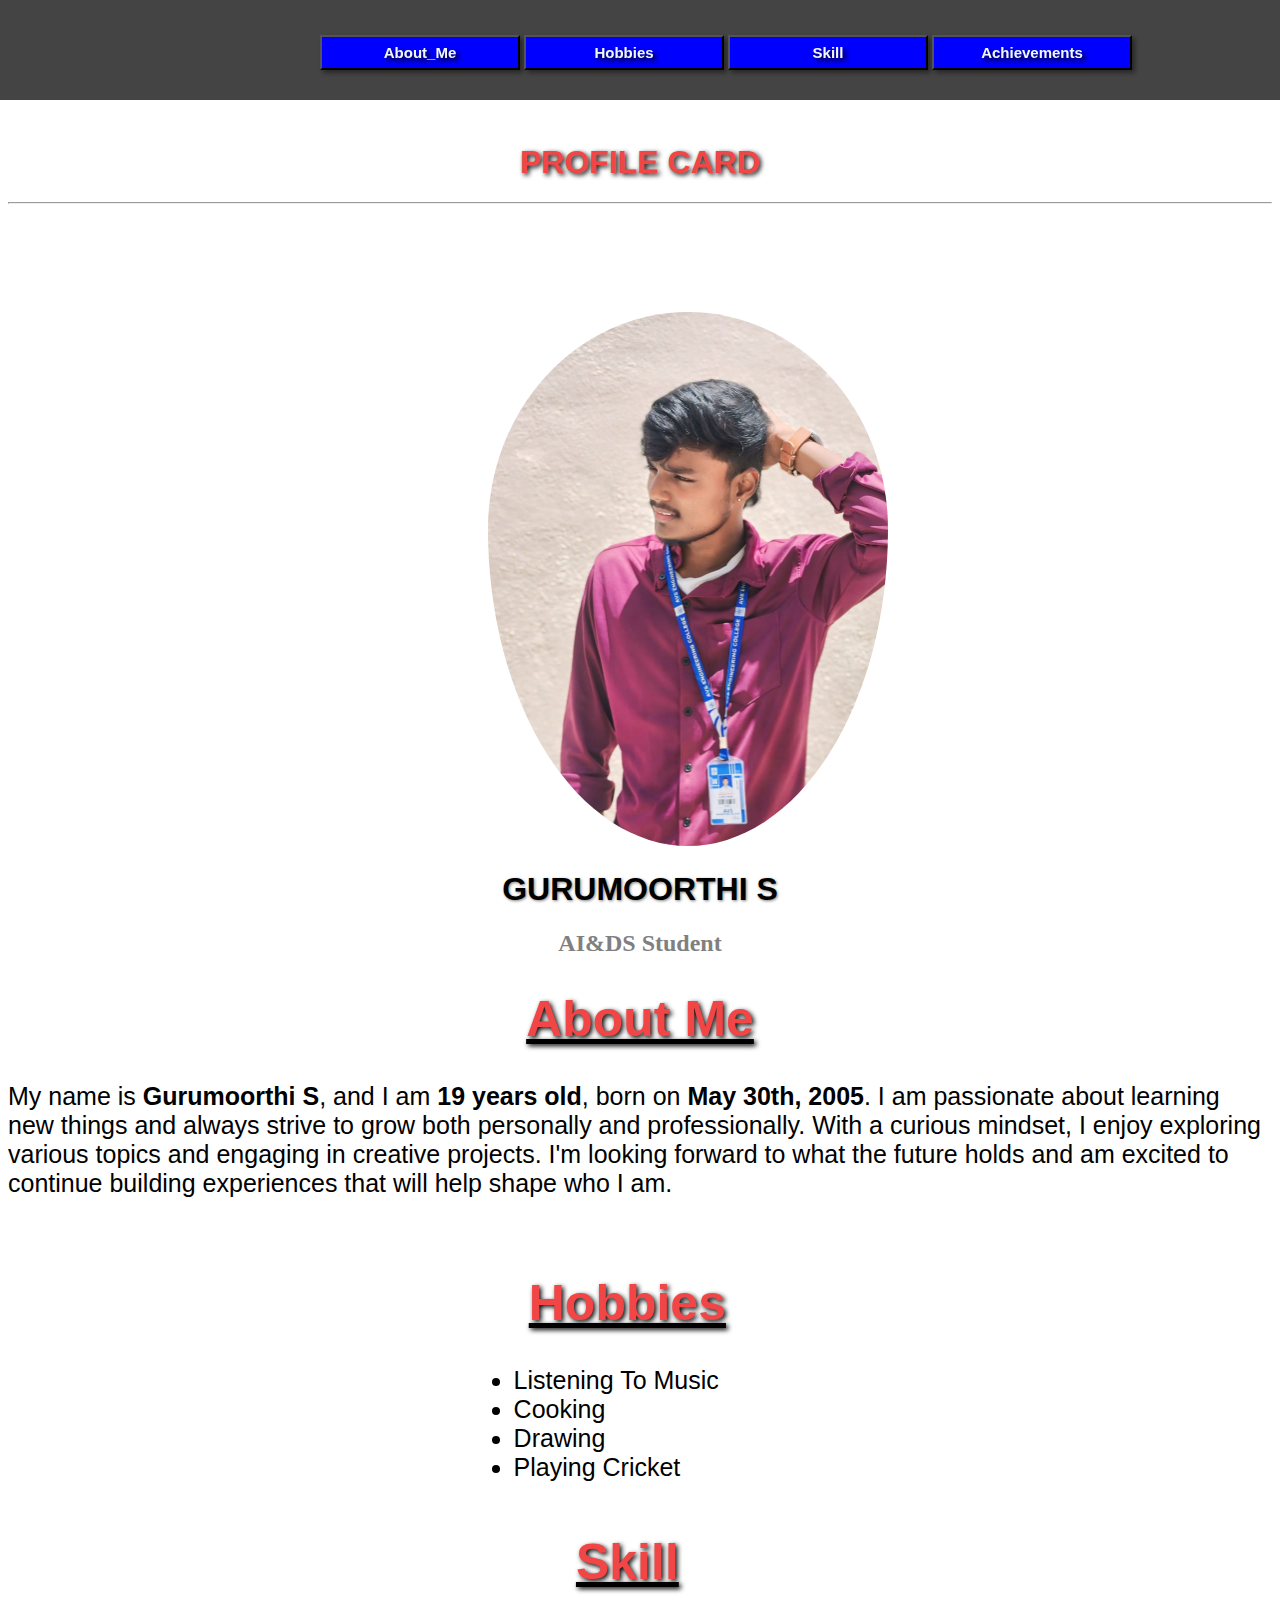
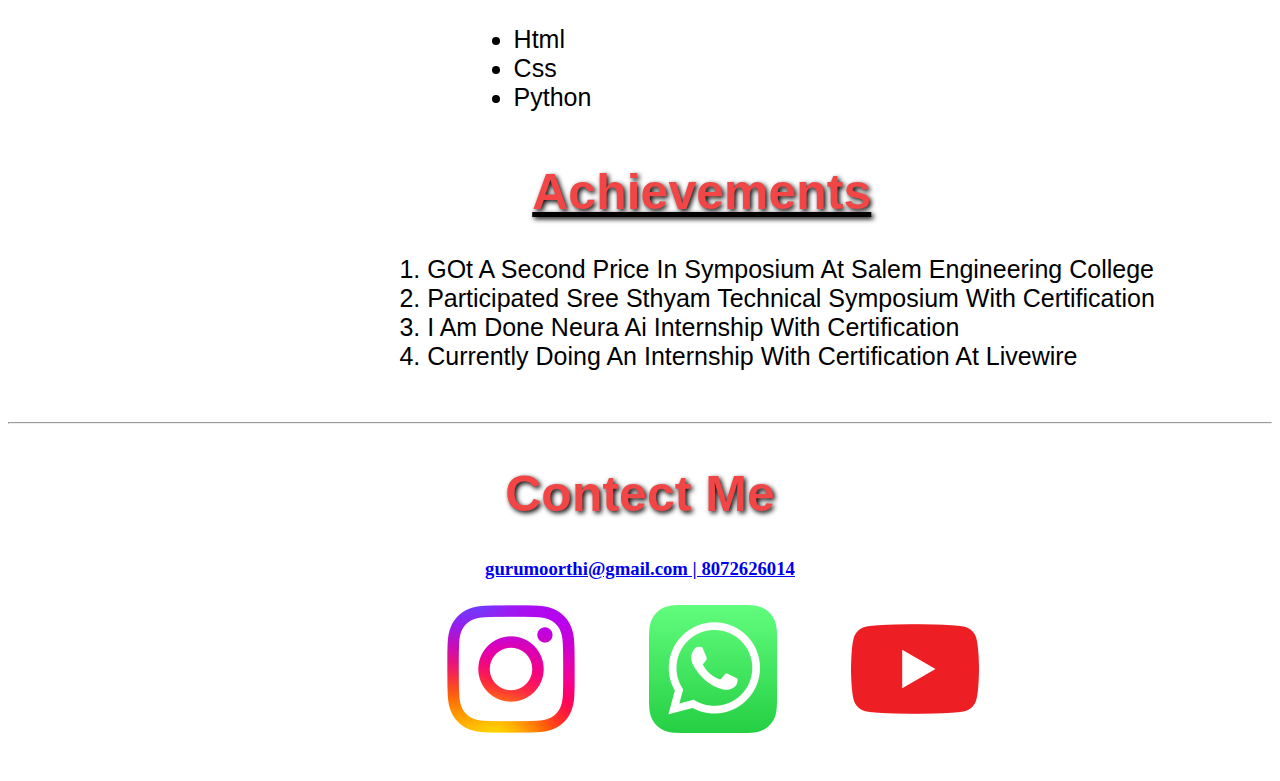
<file: profile/index.html>
<!DOCTYPE html>
<html lang="en">
<head>
    <meta charset="UTF-8">
    <meta name="viewport" content="width=device-width, initial-scale=1.0">
    <title>Profile</title>
    <link rel="icon" href="IMG_20231006_085208_173.jpg">
    <link rel="stylesheet" href="style.css.css">
</head>
<body>
    <nav class="navbar">
        <div class="navbar2">
            <button class="bar"><a href="#about"><b id="text">About_Me</b></a></button>
            <button class="bar"><a href="#hobbies"><b id="text">Hobbies</b></a></button>
            <button class="bar"><a href="#skill"><b id="text">Skill</b></a></button>
            <button class="bar"><a href="#achievements"><b id="text">Achievements</b></a></button>           
        </div>
    </nav><br><br>
    <h1 class="title">PROFILE CARD</h1><hr>
    <img class="profile" src="gurupic2.jpg" alt="" id="pi">
    <h1 id="name"><b>GURUMOORTHI S</b></h1>
    <h2 id="class">AI&DS Student</h2>
    
    <div id="about">
        <u><h1 id="u">About Me</h1></u>
        <p>
            My name is <b>Gurumoorthi S</b>, and I am <b>19 years old</b>, born on <b>May 30th, 2005</b>. I am passionate about learning new things and 
            always strive to grow both personally and professionally. With a curious mindset, I enjoy exploring various topics and engaging in creative projects. 
            I'm looking forward to what the future holds and am excited to continue building experiences that will help shape who I am.
        </p>
    </div><br>
    <div id="hobbies">
        <u><h1 class="hob">Hobbies</h1></u>
        <li>Listening To Music</li>
        <li>Cooking</li>
        <li>Drawing</li>
        <li>Playing Cricket</li>
    </div><br>
    <div id="skill">
        <u><h1 class="hob">Skill</h1></u>
        <li>Html</li>
        <li>Css</li>
        <li>Python</li>
    </div><br>
    <div id="achievements">
        <ol>
            <u><h1 class="achieve">Achievements</h1></u>
            <li>GOt A Second Price In Symposium At Salem Engineering College</li>
            <li>Participated Sree Sthyam Technical Symposium With Certification</li>
            <li>I Am Done Neura Ai Internship With Certification</li>
            <li>Currently Doing An Internship With Certification At Livewire</li>
        </ol>

    </div><br><hr>

    <h2 id="contect"><b>Contect Me</b></h2><br>
    
    <h3><a href="gurumoorthis403@gmail.com">gurumoorthi@gmail.com  | 8072626014</a></h3>
    <div class="logo">
        <a href="https://www.instagram.com/guru_moorthi_s?igsh=YXo4NWk5NXN2eDYz"><img src="./instagarm.webp" alt=""></a>
        <a href="https://wa.me/qr/SAGTZU6IB5JEJ1"><img src="./whatsapp.webp" alt=""></a>
        <a href="https://youtube.com/@gm_tamilan?si=i1PyKc7mu9_DXu7a"> <img src="./youtube.webp" alt=""></a><br><br><br>
    </div>
    
</body>

</html>
</file>
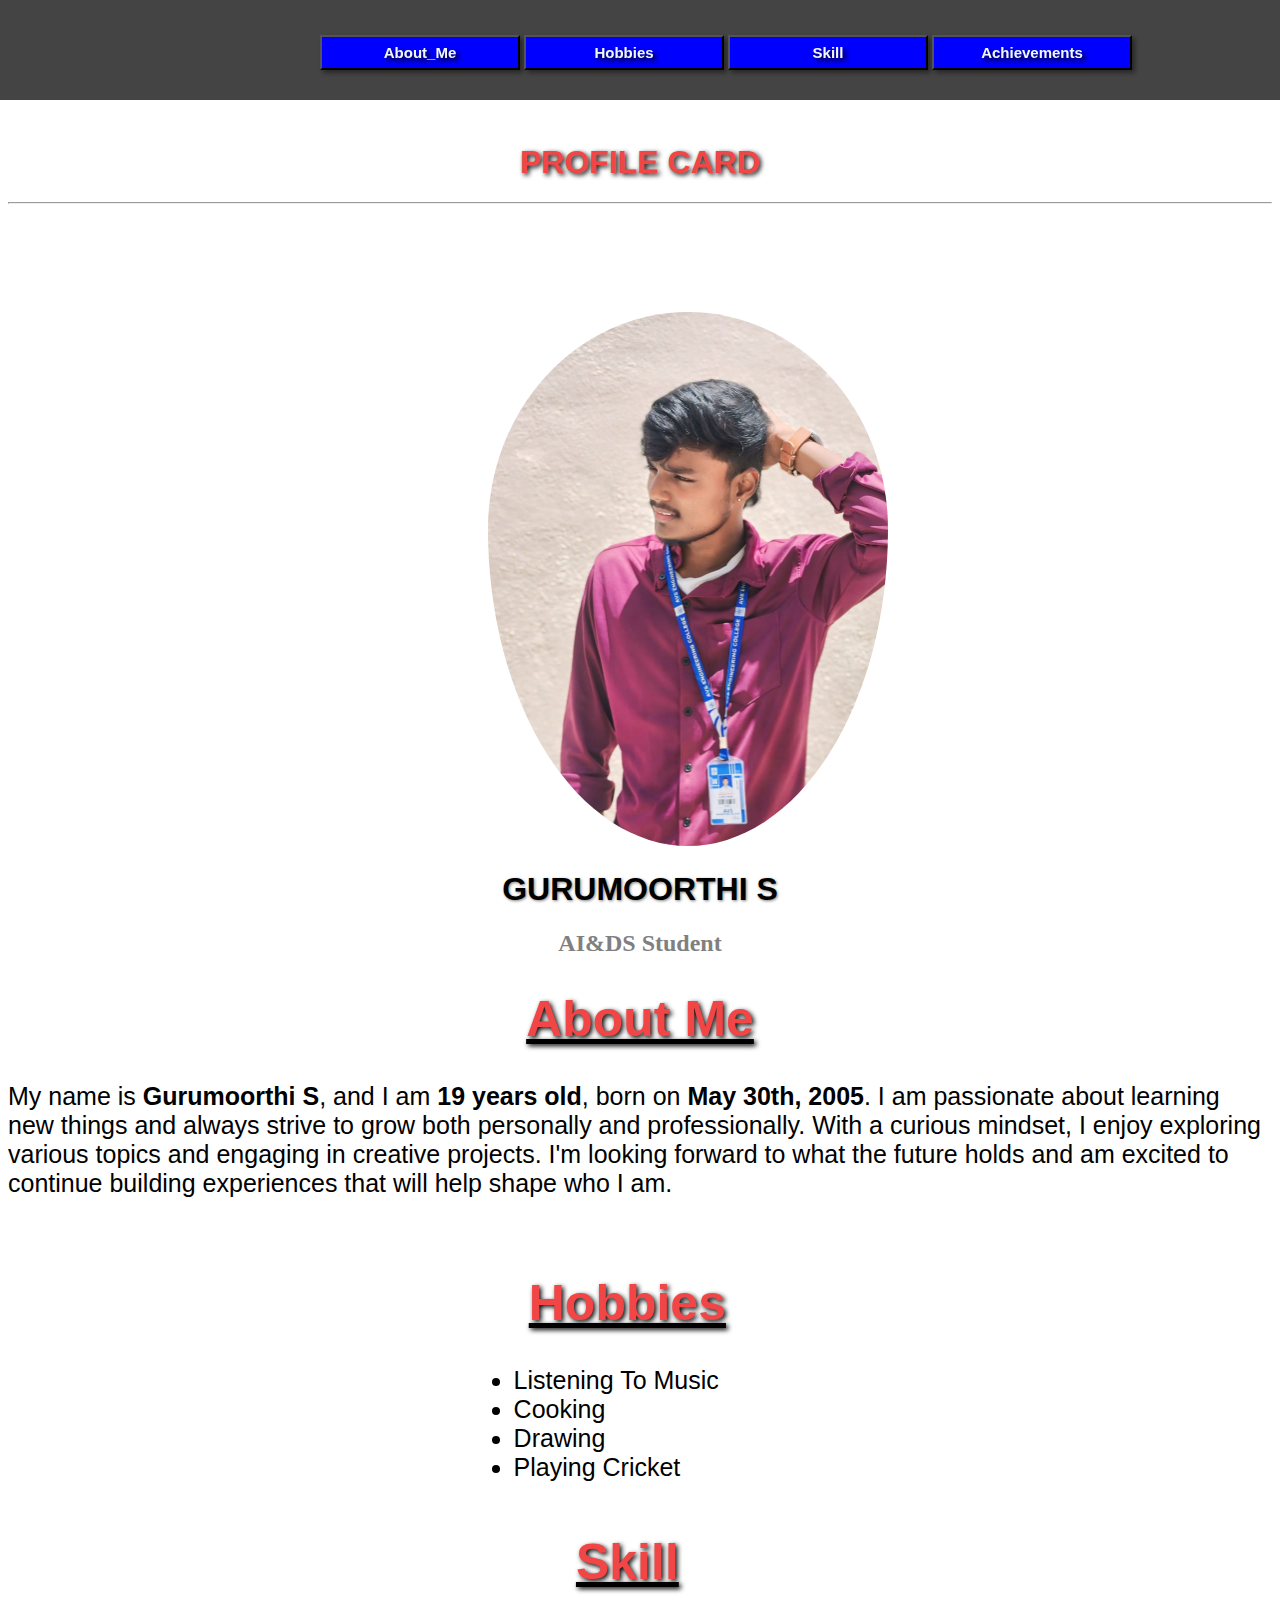
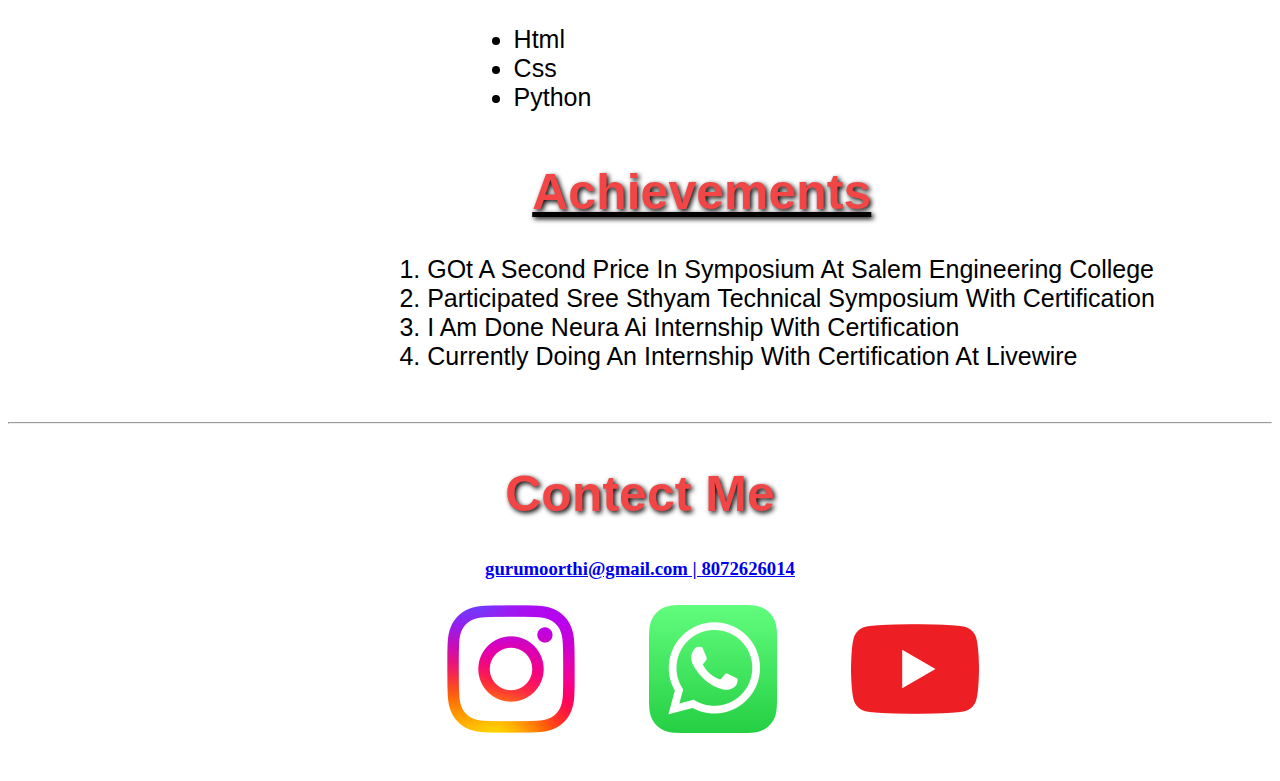
<file: profile/index.html.html>
<!DOCTYPE html>
<html lang="en">
<head>
    <meta charset="UTF-8">
    <meta name="viewport" content="width=device-width, initial-scale=1.0">
    <title>Profile</title>
    <link rel="icon" href="IMG_20231006_085208_173.jpg">
    <link rel="stylesheet" href="style.css.css">
</head>
<body>
    <nav class="navbar">
        <div class="navbar2">
            <button class="bar"><a href="#about"><b id="text">About_Me</b></a></button>
            <button class="bar"><a href="#hobbies"><b id="text">Hobbies</b></a></button>
            <button class="bar"><a href="#skill"><b id="text">Skill</b></a></button>
            <button class="bar"><a href="#achievements"><b id="text">Achievements</b></a></button>           
        </div>
    </nav><br><br>
    <h1 class="title">PROFILE CARD</h1><hr>
    <img class="profile" src="gurupic2.jpg" alt="" id="pi">
    <h1 id="name"><b>GURUMOORTHI S</b></h1>
    <h2 id="class">AI&DS Student</h2>
    
    <div id="about">
        <u><h1 id="u">About Me</h1></u>
        <p>
            My name is <b>Gurumoorthi S</b>, and I am <b>19 years old</b>, born on <b>May 30th, 2005</b>. I am passionate about learning new things and 
            always strive to grow both personally and professionally. With a curious mindset, I enjoy exploring various topics and engaging in creative projects. 
            I'm looking forward to what the future holds and am excited to continue building experiences that will help shape who I am.
        </p>
    </div><br>
    <div id="hobbies">
        <u><h1 class="hob">Hobbies</h1></u>
        <li>Listening To Music</li>
        <li>Cooking</li>
        <li>Drawing</li>
        <li>Playing Cricket</li>
    </div><br>
    <div id="skill">
        <u><h1 class="hob">Skill</h1></u>
        <li>Html</li>
        <li>Css</li>
        <li>Python</li>
    </div><br>
    <div id="achievements">
        <ol>
            <u><h1 class="achieve">Achievements</h1></u>
            <li>GOt A Second Price In Symposium At Salem Engineering College</li>
            <li>Participated Sree Sthyam Technical Symposium With Certification</li>
            <li>I Am Done Neura Ai Internship With Certification</li>
            <li>Currently Doing An Internship With Certification At Livewire</li>
        </ol>

    </div><br><hr>

    <h2 id="contect"><b>Contect Me</b></h2><br>
    
    <h3><a href="gurumoorthis403@gmail.com">gurumoorthi@gmail.com  | 8072626014</a></h3>
    <div class="logo">
        <a href="https://www.instagram.com/guru_moorthi_s?igsh=YXo4NWk5NXN2eDYz"><img src="./instagarm.webp" alt=""></a>
        <a href="https://wa.me/qr/SAGTZU6IB5JEJ1"><img src="./whatsapp.webp" alt=""></a>
        <a href="https://youtube.com/@gm_tamilan?si=i1PyKc7mu9_DXu7a"> <img src="./youtube.webp" alt=""></a><br><br><br>
    </div>
    
</body>
</html>
</file>
<file: profile/style.css.css>
html{
    scroll-behavior: smooth;
}
h1{
    text-align: center;
}
.profile{
    margin-left: 38%;
    padding-top: 100px;
    width: 400px;
    border-radius: 60%;
}
#name{
    text-align: center;
    font-family: sans-serif;
    text-shadow: 1px 1px 3px gray;
}
#class{
    text-align: center;
    color: gray;
}
#contect{
    text-align: center;
    font-family: 'Franklin Gothic Medium', 'Arial Narrow', Arial, sans-serif;
    font-size: 50px;
    color: rgb(242, 69, 69);
    text-shadow: 2px 2px 5px black;

}
.logo{
    margin-left: 32%; 
      
}
a{
    padding: 35px;
}
.navbar{
    background-color: rgba(0, 0, 0, 0.733);
    height: 100px;
    position: fixed;
    right: 0;
    left: 0;
    top: 0;
}
.bar{
    width: 200px;
    height: 35px;
    text-align: center;
    text-decoration: none;
    font-size: 15px;
    box-shadow: 3px 3px 5px rgba(0, 0, 0, 0.449);
    background-color: blue;
    margin-top: 35px;
}
.bar a{
    text-decoration: none;
}
#text{
    color: aliceblue;
    text-shadow: 3px 3px 5px rgb(0, 0, 0);
}
#about{
    font-family: helvetica;
    font-size: 25px;
}
.navbar2{
    margin-left: 25%;
    /* height: 100px; */
}
.title{
    margin-top: 100px;
    font-family: helvetica;
    color: rgb(242, 69, 69);
    text-shadow: 2px 2px 5px black;
}
#hobbies{
    font-family: helvetica;
    font-size: 25px;
    margin-left: 40%;
}
.hob{
    margin-right: 70%;
    color: rgb(242, 69, 69);
    text-shadow: 2px 2px 5px black;
}

.bar:hover{
    background-color: gold;
}
#skill{
    font-family: helvetica;
    font-size: 25px;
    margin-left: 40%;
}

#achievements{
    font-family: helvetica;
    font-size: 25px;
    margin-left: 30%;
}

.achieve{
    margin-right: 35%;
    color: rgb(242, 69, 69);
    text-shadow: 2px 2px 5px black;
}
#u{
    color: rgb(242, 69, 69);
    text-shadow: 2px 2px 5px black;
}


h3{
    text-align: center;
    margin-top: -25px;
    margin-bottom: 25px;
}
</file>
